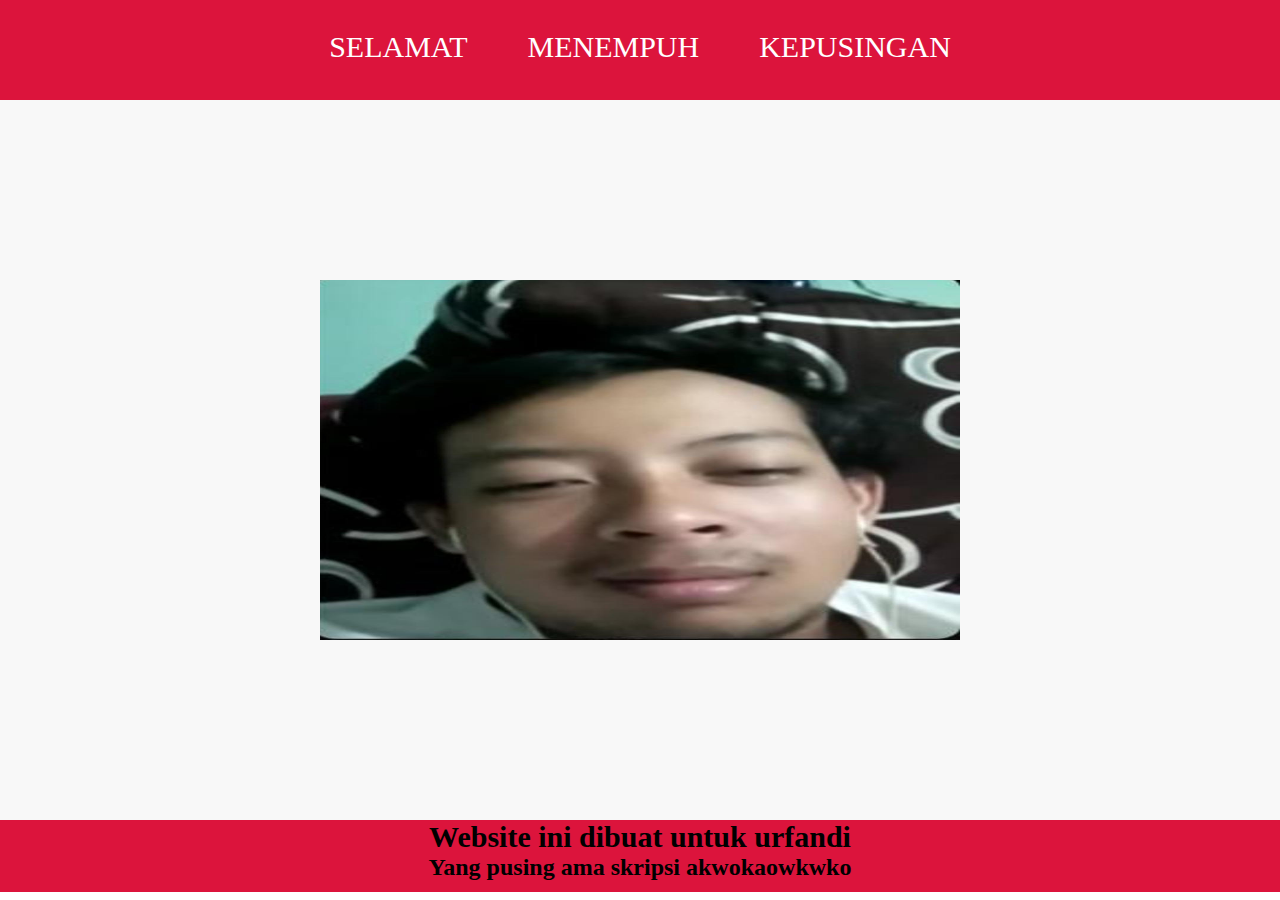
<file: index.html>
<html>
    <head>
        <title>TO URFANDI</title>
        <link rel="stylesheet" href="style.css" />
    </head>
    <body>
        <div class="container">

    <!-- NAVIGATOR BAR -->
     <div class="container-navbar">
        <ul class="ul-navbar">
            <li class="li-navbar">
                <a href="#" class="a-navbar">SELAMAT</a>
            </li>
            <li class="li-navbar">
                <a href="menempuh.html" class="a-navbar">MENEMPUH</a></li>
            <li class="li-navbar">
                <a href="menempuh.html" class="a-navbar">KEPUSINGAN</a>
            </li>
        </ul>
     </div>
     <!-- NAVIGATOR SELESAI -->

     <!-- CONTENT 1 -->
      <div class="container-content">
        <img src="urfandi.jpeg" class="img-content" />
      </div>
      <!-- CONTENT 1 END -->

      <!-- FOOTER -->
       <div class="container-footer">
         <h1 class="h1-footer">Website ini dibuat untuk urfandi</h1>
         <h2 class="h2-footer">Yang pusing ama skripsi akwokaowkwko</h2>
       </div>
       <!-- FOOTER END -->
        </div>
    </body>
</html>
</file>
<file: style.css>
*,
html {
    margin: 0;
    padding: 0;
}

.container {
   
}

.container-navbar {
    background-color: crimson;
    width: 100%;
    height: 100px;
}

.ul-navbar {
    display: flex;
    /* height: 100px;  */
    justify-content: center;
    align-items: center ;
}

.li-navbar {
    list-style-type: none;
    padding: 20px;
    margin: 10px;
    color:rgb(255, 255, 255);
    font-size: 30px;
}

.li-navbar:hover {
  background-color:tomato;
  transition: .3s ease-in-out;
  transition-delay: .2s;
  border-radius:8px ;
}

.a-navbar{
    color:white;
    text-decoration: none;

}

.container-content {
    background-color: rgb(248, 248, 248);
    display: flex;
    justify-content: center;
    align-items: center;
    height: 80vh;
}

.img-content {
    width: 50%;
    height: 50%;   
}

.container-footer {
    background-color: crimson;
    height: 8vh;
}

.h1-footer {
    font-size: 30px;
    display: flex;
    justify-content:center;
    align-items: center;
}

.h2-footer {
    display: flex;
    justify-content:center;
    align-items: center;
}
</file>
